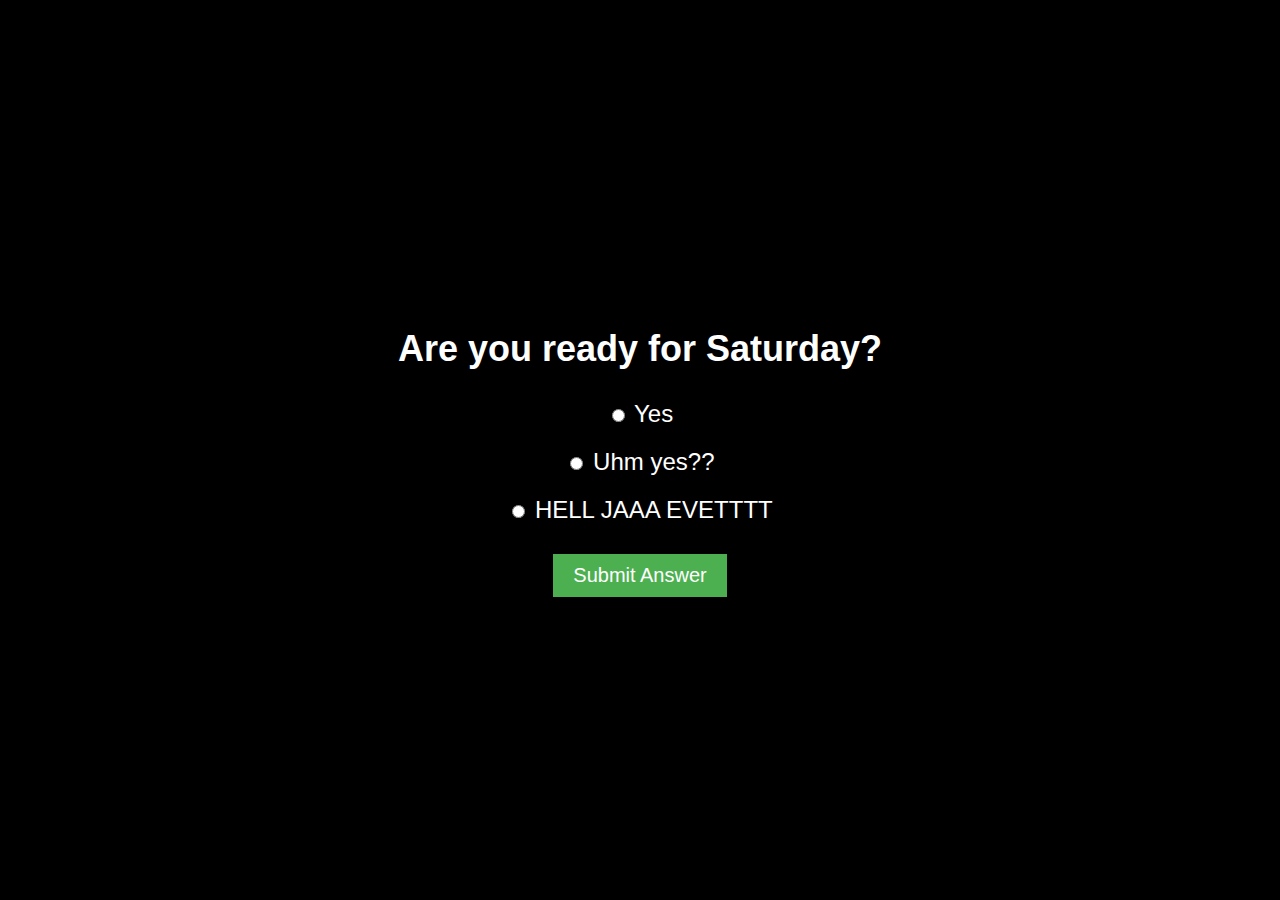
<file: .index.html>
<!DOCTYPE html>
<html lang="en">
<head>
    <meta charset="UTF-8">
    <meta name="viewport" content="width=device-width, initial-scale=1.0">
    <title>Birthday Invitation</title>
    <link rel="stylesheet" href="style.css"> <!-- style.css dosyasını bağladık -->
</head>
<body>
    <div class="container">
        <h1>Are you ready for Saturday?</h1>
        <form id="quiz-form">
            <label>
                <input type="radio" name="q1" value="a"> Yes
            </label>
            <label>
                <input type="radio" name="q1" value="b"> Uhm yes??
            </label>
            <label>
                <input type="radio" name="q1" value="c"> HELL JAAA EVETTTT
            </label>
            <button type="submit">Submit Answer</button>
        </form>
        <div id="feedback"></div>
    </div>
    <script src="script.js"></script> <!-- script.js dosyasını bağladık -->
</body>
</html>
</file>
<file: style.css>
body {
    background-color: black;
    color: white;
    font-family: Arial, sans-serif;
    margin: 0;
    padding: 0;
    text-align: center;
    background-image: url('https://example.com/starry-background.jpg'); /* Yıldızlı arkaplan için URL'yi buraya ekle */
    background-size: cover;
    background-position: center;
    height: 100vh;
}

.container {
    display: flex;
    flex-direction: column;
    justify-content: center;
    align-items: center;
    height: 100%;
}

h1 {
    font-size: 36px;
    margin-bottom: 20px;
}

form {
    display: flex;
    flex-direction: column;
    align-items: center;
}

label {
    margin: 10px;
    font-size: 24px;
}

button {
    background-color: #4CAF50;
    color: white;
    padding: 10px 20px;
    font-size: 20px;
    border: none;
    margin-top: 20px;
    cursor: pointer;
}

button:hover {
    background-color: #45a049;
}
</file>
